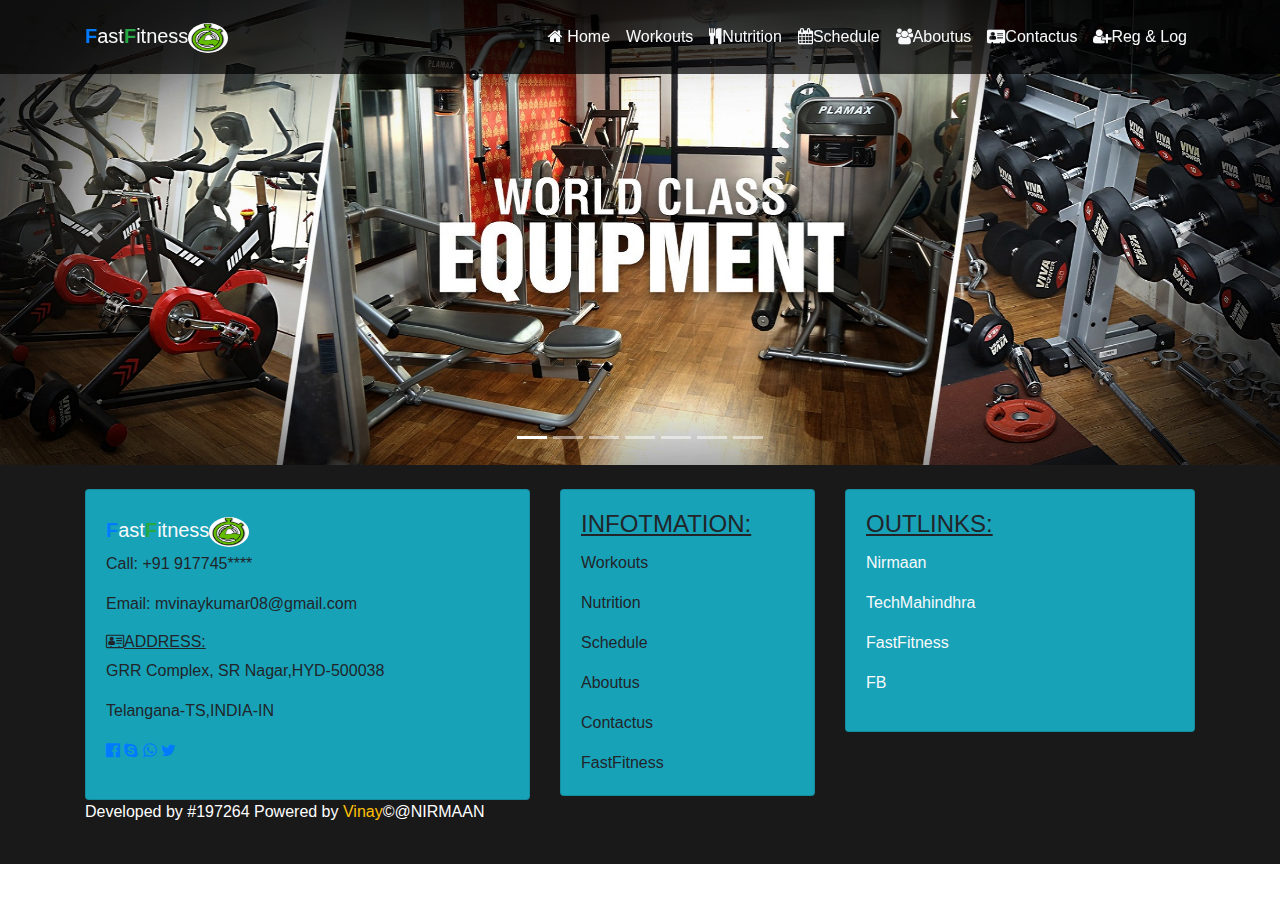
<file: FastFitness project/index.html>
<!DOCTYPE html>
<html>
<head>
  <title>Home</title>
  
<link rel="stylesheet" href="https://maxcdn.bootstrapcdn.com/bootstrap/4.4.1/css/bootstrap.min.css">
 <link rel="stylesheet" href="https://stackpath.bootstrapcdn.com/font-awesome/4.7.0/css/font-awesome.min.css">
    <link rel="stylesheet" href="https://cdnjs.cloudflare.com/ajax/libs/font-awesome/4.7.0/css/font-awesome.min.css">
</head>
<body>
<nav class="navbar navbar-expand-lg navbar-light fixed-top py-3" style=" background: rgba(0,0,0,0.7)">
  <div class="container">
    <a class="navbar-brand text-light" href="index.html" data-aos="fade-right"><span class="text-primary"><b> F</b></span>ast<span class="text-success"><b>F</b></span>itness<img src="images/vv3.jpg" height="30px" width="40px" class="rounded-circle" ></a>
    <button class="navbar-toggler bg-white" type="button" data-toggle="collapse" data-target="#navbarResponsive" aria-controls="navbarResponsive" aria-expanded="false" aria-label="Toggle navigation">
          <span class="navbar-toggler-icon"></span>
        </button>
    <div class="collapse navbar-collapse" id="navbarResponsive">
      <ul class="navbar-nav ml-auto">
        <li class="nav-item active"  data-aos="fade-left" data-aos-delay="100">
          <a class="nav-link text-light" href="index.html"><i class="fa fa-home" aria-hidden="true"></i> Home</a>
        </li>
        <li class="nav-item" data-aos="fade-left" data-aos-delay="200">
          <a class="nav-link text-light" href="Workouts.html"><i class="fas fa-watch-fitness"></i> Workouts</a>

        </li>
        <li class="nav-item" data-aos="fade-left" data-aos-delay="300">
          <a class="nav-link text-light" href="Nutrition.html"><i class="fa fa-cutlery" aria-hidden="true"></i>Nutrition</a>       
        </li>
         <li class="nav-item" data-aos="fade-left" data-aos-delay="400">
                  <a class="nav-link text-light" href="Schedule.html">
                  <i class="fa fa-calendar" aria-hidden="true"></i>Schedule
                  </a>
        </li>
        <li class="nav-item" data-aos="fade-left" data-aos-delay="500">
          <a class="nav-link text-light" href="Aboutus.html"><i class="fa fa-users" aria-hidden="true"></i>Aboutus</a>
        </li>
         <li class="nav-item" data-aos="fade-left" data-aos-delay="600">
          <a class="nav-link text-light" href="Contactus.html"><i class="fa fa-address-card" aria-hidden="true"></i>Contactus</a>
        </li>
        <li class="nav-item" data-aos="fade-left" data-aos-delay="700">
          <a class="nav-link text-light" href="Reg & Log.html"><i class="fa fa-user-plus" aria-hidden="true"></i>Reg & Log</a>
        </li>
      </ul>
    </div>
  </div>
</nav>
<div id="Home.html">

<div id="carouselExampleIndicators" class="carousel slide" data-ride="carousel" data-interval="2000">
  <ol class="carousel-indicators">
    <li data-target="#carouselExampleIndicators" data-slide-to="0" class="active"></li>
    <li data-target="#carouselExampleIndicators" data-slide-to="1"></li>
    <li data-target="#carouselExampleIndicators" data-slide-to="2"></li>
    <li data-target="#carouselExampleIndicators" data-slide-to="3"></li>
    <li data-target="#carouselExampleIndicators" data-slide-to="4"></li>
    <li data-target="#carouselExampleIndicators" data-slide-to="6"></li>
    <li data-target="#carouselExampleIndicators" data-slide-to="7"></li>
  </ol>
  <div class="carousel-inner">
    <div class="carousel-item active">
      <img class="d-block w-100" src="images/10.jpg" alt="First slide">
    </div>
    <div class="carousel-item">
      <img class="d-block w-100" src="images/02.jpg" alt="Second slide">
    </div>
    <div class="carousel-item">
      <img class="d-block w-100" src="images/03.jpg" alt="Third slide">
    </div>
    <div class="carousel-item">
      <img class="d-block w-100" src="images/slider3.jpg" alt="fourth slide">
    </div>
    <div class="carousel-item">
      <img class="d-block w-100" src="images/slider2.jpg" alt="Fifth slide">
    </div>
    <div class="carousel-item">
      <img class="d-block w-100" src="images/slider6.jpg" alt="Sixth slide">
    </div>
    <div class="carousel-item">
      <img class="d-block w-100" src="images/01.jpg" alt="Seventh slide">
    </div>
  </div>
  <a class="carousel-control-prev" href="#carouselExampleIndicators" role="button" data-slide="prev">
    <span class="carousel-control-prev-icon" aria-hidden="true"></span>
    <span class="sr-only">Previous</span>
  </a>
  <a class="carousel-control-next" href="#carouselExampleIndicators" role="button" data-slide="next">
    <span class="carousel-control-next-icon" aria-hidden="true"></span>
    <span class="sr-only">Next</span>
  </a>
</div>
</div>



<!--footer-->

<footer class="footer py-4" style=" background: rgba(0,0,0,0.9)">
  <div class="container">
    <div class="row">
        <div class="col-md-5">
            <div class="card bg-info">
                <div class="card-body">

      <a class="navbar-brand text-light" href="index.html" data-aos="fade-right"><span class="text-primary"><b>F</b></span>ast<span class="text-success"><b>F</b></span>itness<img src="images/vv3.jpg" height="30px" width="40px" class="rounded-circle"></a>
       <p class="card-text">Call: +91 917745****</p>
       <p class="card-text">Email: mvinaykumar08@gmail.com</p>
       <p class="card-text"><h6><i class="fa fa-address-card-o" aria-hidden="true"></i><u>ADDRESS:</u></h6>GRR Complex, SR Nagar,HYD-500038</p>
       <p class="card-text">Telangana-TS,INDIA-IN</p>
       <p>
       <a href=""><i class="fa fa-facebook-official" aria-hidden="true"></i></a>  <a href=""><i class="fa fa-skype" aria-hidden="true"></i></a>
       <a href=""><i class="fa fa-whatsapp" aria-hidden="true"></i></i></a>  <a href=""><i class="fa fa-twitter" aria-hidden="true"></i></a>
       </p></div></div>
</div>
<div class="col-md-3">
    <div class="card bg-info">
  <div class="card-body">
    <h4 class="card-title"><u>INFOTMATION:</u></h4>
    <p class="card-text">Workouts</p>
     <p class="card-text">Nutrition</p>
      <p class="card-text">Schedule</p>
       <p class="card-text">Aboutus</p>
        <p class="card-text">Contactus</p>
         <p class="card-text">FastFitness</p>
  </div>
</div>
</div>
<div class="col-md-4">
    <div class="card bg-info">
  <div class="card-body">
    <h4 class="card-title"><u>OUTLINKS:</u></h4>
       <a href="https://nirmaan.org"  class="text-light">Nirmaan</a></p>
       <p> <a href="https://techmahindrafoundation.org" class="text-light">TechMahindhra</a></p>
        <p><a href="index.html" class="text-light">FastFitness</a></p>
       <p> <a href="https://www.facebook.com/nirmaantmf/"class="text-light">FB</a></p>
  </div>
</div>
</div>
      </div>
    
    <p class="text-white">Developed by #197264 Powered by <span class="text-warning">Vinay</span>&copy;@NIRMAAN</p> 
    </div>
    </footer>  
</body>
  <script src="https://ajax.googleapis.com/ajax/libs/jquery/3.4.1/jquery.min.js"></script>
  <script src="https://cdnjs.cloudflare.com/ajax/libs/popper.js/1.16.0/umd/popper.min.js"></script>
  <script src="https://maxcdn.bootstrapcdn.com/bootstrap/4.4.1/js/bootstrap.min.js"></script>
</html>
</file>
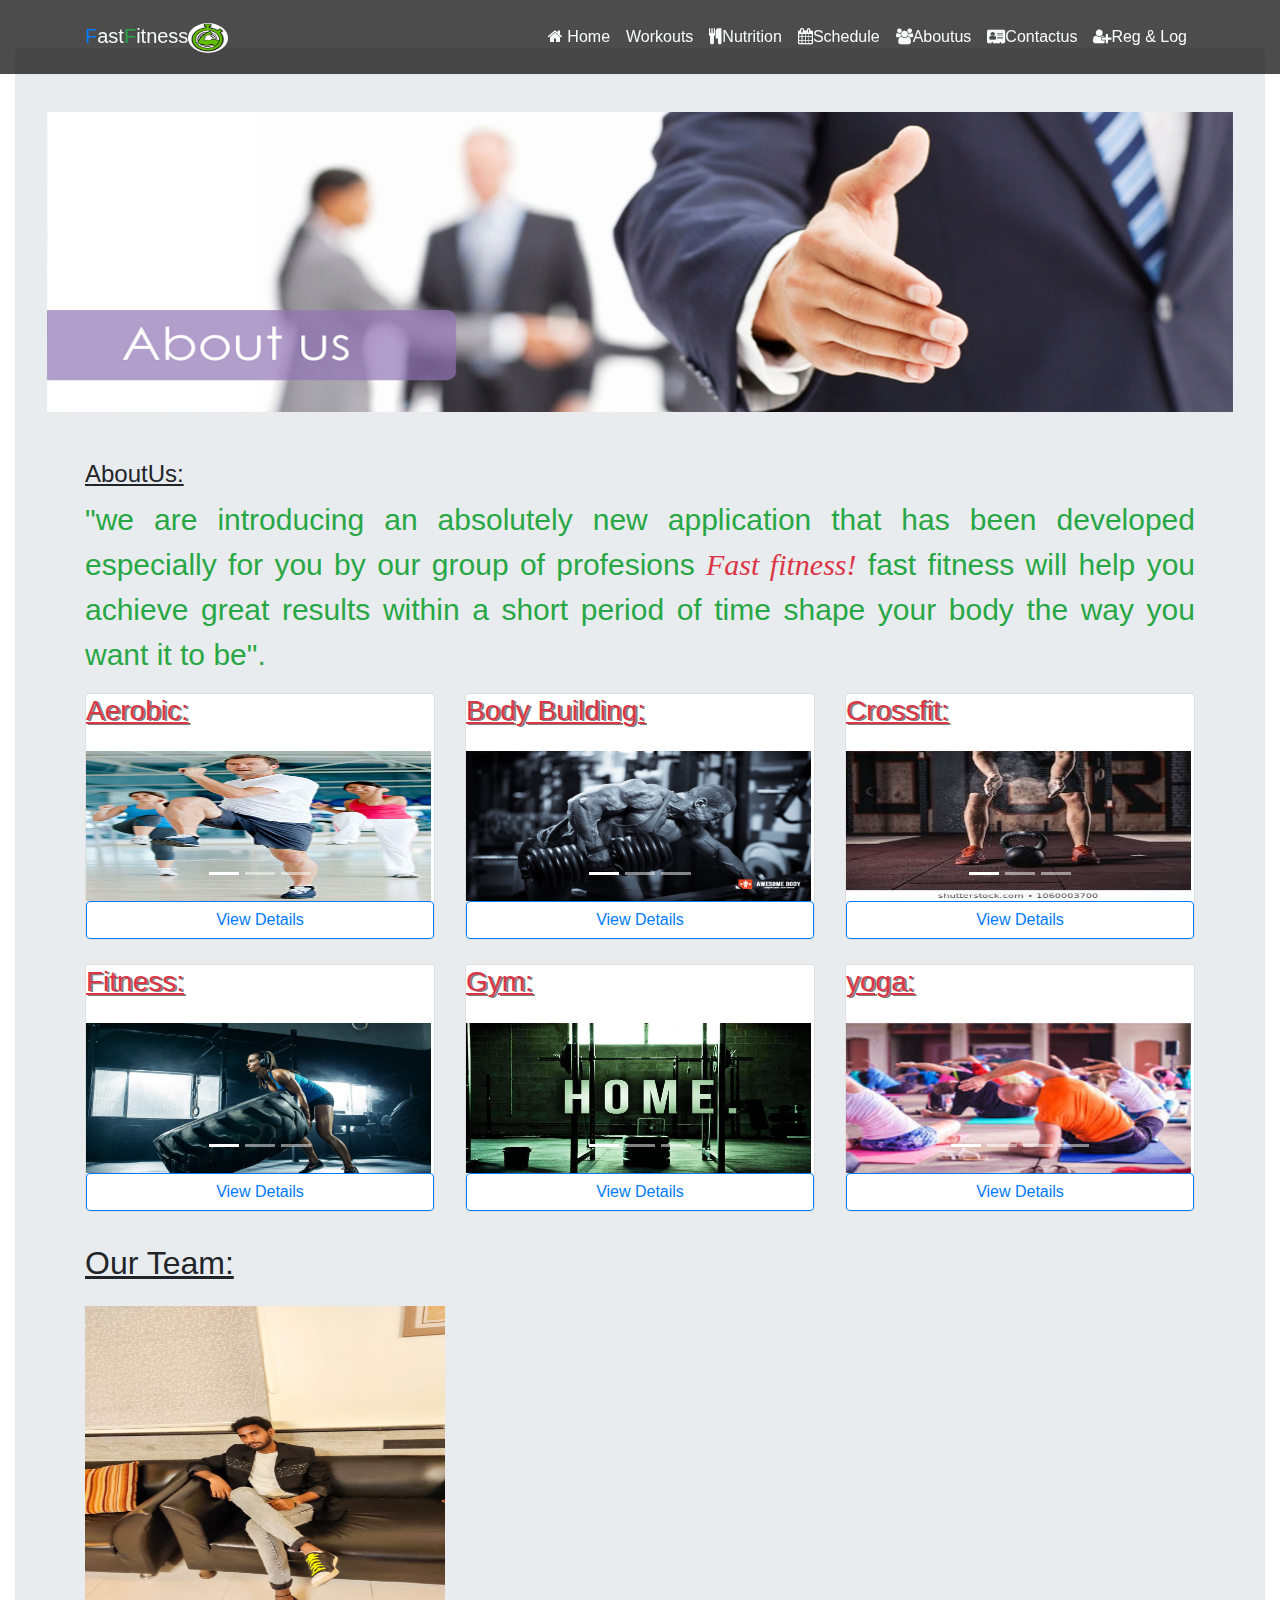
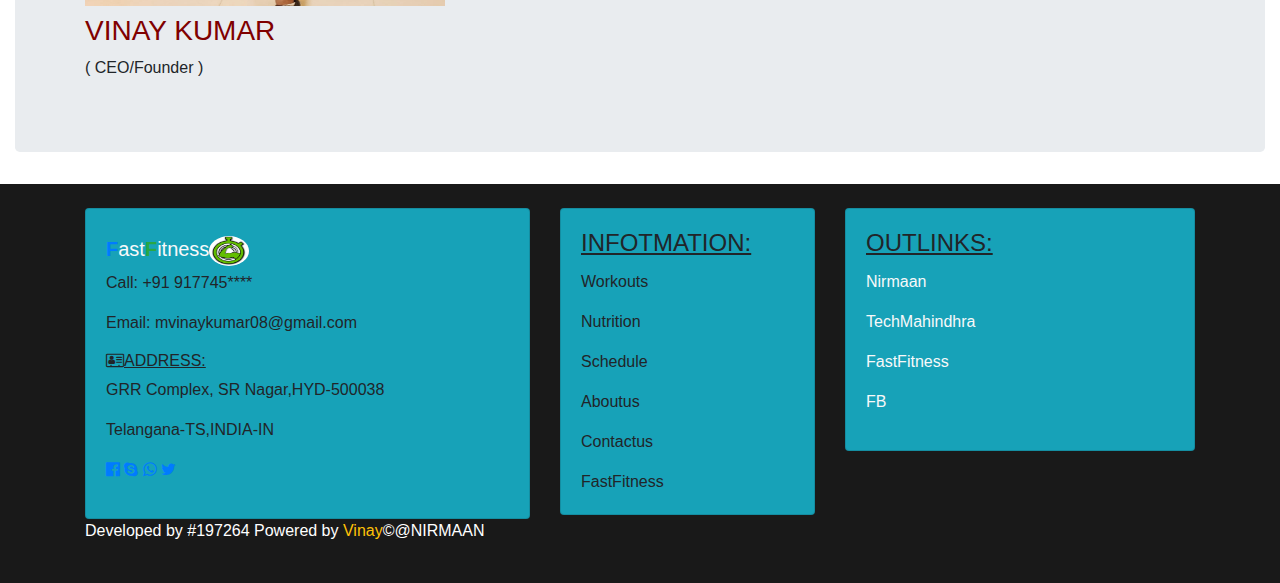
<file: FastFitness project/Aboutus.html>
<!DOCTYPE html>
<html>
<head>
	<title>Aboutus page</title>
	<link rel="stylesheet" href="https://maxcdn.bootstrapcdn.com/bootstrap/4.4.1/css/bootstrap.min.css">
  <link rel="stylesheet" href="https://stackpath.bootstrapcdn.com/font-awesome/4.7.0/css/font-awesome.min.css">
    <link rel="stylesheet" href="https://cdnjs.cloudflare.com/ajax/libs/font-awesome/4.7.0/css/font-awesome.min.css">

<style>

.vinny {
  transition: transform .5s;
  width: 360px;
  height: 300px;
}

.vinny:hover {
  transform: scale(1.1); 
}
</style>

</head>
<body>
	<nav class="navbar navbar-expand-lg navbar-light fixed-top py-3" style=" background: rgba(0,0,0,0.7)">
  <div class="container">
    <a class="navbar-brand text-light" href="index.html" data-aos="fade-right"><span class="text-primary"> F</span>ast<span class="text-success">F</span>itness<img src="images/vv3.jpg" height="30px" width="40px" class="rounded-circle"></a>
    <button class="navbar-toggler bg-white" type="button" data-toggle="collapse" data-target="#navbarResponsive" aria-controls="navbarResponsive" aria-expanded="false" aria-label="Toggle navigation">
          <span class="navbar-toggler-icon"></span>
        </button>
    <div class="collapse navbar-collapse" id="navbarResponsive">
      <ul class="navbar-nav ml-auto">
        <li class="nav-item active"  data-aos="fade-left" data-aos-delay="100">
          <a class="nav-link text-light" href="index.html"><i class="fa fa-home" aria-hidden="true"></i> Home</a>
        </li>
        <li class="nav-item" data-aos="fade-left" data-aos-delay="200">
          <a class="nav-link text-light" href="Workouts.html"><i class="fas fa-watch-fitness"></i> Workouts</a>

        </li>
        <li class="nav-item" data-aos="fade-left" data-aos-delay="300">
          <a class="nav-link text-light" href="Nutrition.html"><i class="fa fa-cutlery" aria-hidden="true"></i>Nutrition</a>       
        </li>
         <li class="nav-item" data-aos="fade-left" data-aos-delay="400">
                  <a class="nav-link text-light" href="Schedule.html">
                  <i class="fa fa-calendar" aria-hidden="true"></i>Schedule
                  </a>
        </li>
         <li class="nav-item" data-aos="fade-left" data-aos-delay="500">
          <a class="nav-link text-light" href="Aboutus.html"><i class="fa fa-users" aria-hidden="true"></i>Aboutus</a>
        </li>
         <li class="nav-item" data-aos="fade-left" data-aos-delay="600">
          <a class="nav-link text-light" href="Contactus.html"><i class="fa fa-address-card" aria-hidden="true"></i>Contactus</a>
        </li>
        <li class="nav-item" data-aos="fade-left" data-aos-delay="700">
          <a class="nav-link text-light" href="Reg & Log.html"><i class="fa fa-user-plus" aria-hidden="true"></i>Reg & Log</a>
        </li>
       
      </ul>
    </div>
  </div>
</nav>
<div class="Aboutus.html">
<div class="container-fluid mt-5">

<div class="jumbotron mt-5">
  <img src="images/abt.jpg" width="100%" height="300px">
    <div class="container mt-5">
  <div class="row">
    <div class="col-md-12">
      <h4><u>AboutUs:</u></h4>
      <p class="text-justify text-success" style="font-size:30px;">
        "we are introducing an absolutely new application that has been developed especially for you by our group 
    of profesions <em class="text-danger" style="font-family:cursive;">Fast fitness!</em> fast fitness will help you achieve great results within a short period of time shape your body the way you want it to be".</i>
      </p>
    </div>



        <div class="col-md-4">
          <div class="card card-hover">
          <div id="carouselExampleIndicators" class="carousel slide" data-ride="carousel"  data-interval="1500">
            <ol class="carousel-indicators">
              <li data-target="#carouselExampleIndicators" data-slide-to="0" class="active"></li>
              <li data-target="#carouselExampleIndicators" data-slide-to="1"></li>
              <li data-target="#carouselExampleIndicators" data-slide-to="2"></li>
            </ol>
          <h5 class="h3 headng text-danger mb-4 " style="text-shadow:2px 1px grey"><u>Aerobic:</u></h5>
          <div class="carousel-inner">
              <div class="carousel-item active">
              <img src="images/ae0.jpg" width="345px" height="150px" data-aos="flip-down">
              </div>
             <div class="carousel-item">
               <img src="images/ae1.jpg" width="345px" height="150px" data-aos="flip-down">
             </div>
             <div class="carousel-item">
               <img src="images/ae2.jpg" width="345px" height="150px" data-aos="flip-down">
             </div>
       </div>
     </div>
     <button type="button" class="btn btn-outline-primary" data-toggle="collapse" data-target="#demo1">View Details</button>
  <div id="demo1" class="collapse">
          <p class="card-text h5 text-justify"> Aerobic exercise is any type of cardiovascuconditioning. It can include activities like brisk walking, swimming, running, orcycling. You probably know it as “cardio". By definition, aerobic exercise means “with oxygen.” Your breathing and heart rate will increase during aerobic activities. Aerobic exercise helps keep your heart, lungs, and circulatory system healthy.</p>
        </div>
        </div></div>


        <div class="col-md-4 mb-4">
          <div class="card">
          <div id="carouselExampleIndicators" class="carousel slide" data-ride="carousel"  data-interval="1500">
            <ol class="carousel-indicators">
              <li data-target="#carouselExampleIndicators" data-slide-to="0" class="active"></li>
              <li data-target="#carouselExampleIndicators" data-slide-to="1"></li>
              <li data-target="#carouselExampleIndicators" data-slide-to="2"></li>
            </ol>
          <h5 class="h3 headng text-danger mb-4 " style="text-shadow:2px 1px grey"><u>Body Building:</u></h5>
          <div class="carousel-inner">
              <div class="carousel-item active">
              <img src="images/bb0.jpg" width="345px" height="150px" data-aos="flip-down">
              </div>
             <div class="carousel-item">
               <img src="images/bb1.jpg" width="345px" height="150px" data-aos="flip-down">
             </div>
             <div class="carousel-item">
               <img src="images/bb2.jpg" width="345px" height="150px" data-aos="flip-down">
             </div>
       </div>
     </div>
     <button type="button" class="btn btn-outline-primary" data-toggle="collapse" data-target="#demo2">View Details</button>
  <div id="demo2" class="collapse">
          <p class="card-text h5 text-justify"> Bodybuilding is the use of progressive resistance exercise to control and develop one's musculature for aesthetic purposes.An individual who engages in this activity is referred to as a bodybuilder. In competitive bodybuilding, bodybuilders appear in lineups and perform specifiedfor a panel of judges who rank the competitors based on criteria such as symmetry, muscularity.</p></div>
        </div></div>



        <div class="col-md-4 mb-4">
          <div class="card">
          <div id="carouselExampleIndicators" class="carousel slide" data-ride="carousel"  data-interval="1500">
            <ol class="carousel-indicators">
              <li data-target="#carouselExampleIndicators" data-slide-to="0" class="active"></li>
              <li data-target="#carouselExampleIndicators" data-slide-to="1"></li>
              <li data-target="#carouselExampleIndicators" data-slide-to="2"></li>
            </ol>
          <h5 class="h3 headng text-danger mb-4 " style="text-shadow:2px 1px grey"><u>Crossfit:</u></h5>
          <div class="carousel-inner">
              <div class="carousel-item active">
              <img src="images/crs.jpg" width="345px" height="150px" data-aos="flip-down">
              </div>
             <div class="carousel-item">
               <img src="images/crs1.jpg" width="345px" height="150px" data-aos="flip-down">
             </div>
             <div class="carousel-item">
               <img src="images/crs2.jpg" width="345px" height="150px" data-aos="flip-down">
             </div>
       </div>
     </div>
     <button type="button" class="btn btn-outline-primary" data-toggle="collapse" data-target="#demo3">View Details</button>
  <div id="demo3" class="collapse">
          <p class="card-text h5 text-justify">In certain bodybuilding circles, there are some words you simply don't use.Actually, a large and growing number of bodybuilders are more exhausted with beefing with CrossFit than they are with CrossFit itself. And honestly, it's very hard not to respect what athletes like Mat Fraser and Tia-Clair Toomey, the newly crowned winners of the 2018 CrossFit Games, are capable of. </p>
        </div></div>
      </div></div>




      
     <div class="row">
        <div class="col-md-4">
          <div class="card">
          <div id="carouselExampleIndicators" class="carousel slide" data-ride="carousel"  data-interval="1500">
            <ol class="carousel-indicators">
              <li data-target="#carouselExampleIndicators" data-slide-to="0" class="active"></li>
              <li data-target="#carouselExampleIndicators" data-slide-to="1"></li>
              <li data-target="#carouselExampleIndicators" data-slide-to="2"></li>
            </ol>
          <h5 class="h3 headng text-danger mb-4 " style="text-shadow:2px 1px grey"><u>Fitness:</u></h5>
          <div class="carousel-inner">
              <div class="carousel-item active">
              <img src="images/fn1.jpg" width="345px" height="150px" data-aos="flip-down">
              </div>
             <div class="carousel-item">
               <img src="images/17.jpg" width="345px" height="150px" data-aos="flip-down">
             </div>
             <div class="carousel-item">
               <img src="images/fn2.jpg" width="345px" height="150px" data-aos="flip-down">
             </div>
       </div>
     </div>
     <button type="button" class="btn btn-outline-primary" data-toggle="collapse" data-target="#demo4">View Details</button>
  <div id="demo4" class="collapse">
          <p class="card-text h5 text-justify">Physical fitness is a state of health and well-being and, more specifically, the ability to perform aspects of sports, occupations and daily activities. Physical fitness is generally achieved through proper nutrition,[1] moderate-vigorous physical exercise,[2] and sufficient rest.[3]Before the industrial revolution, fitness was defined as the capacity to carry out the day’s activities without undue fatigue.</p>
        </div></div></div>

        <div class="col-md-4 mb-4">
          <div class="card">
           <div id="carouselExampleIndicators" class="carousel slide" data-ride="carousel"  data-interval="1500">
            <ol class="carousel-indicators">
              <li data-target="#carouselExampleIndicators" data-slide-to="0" class="active"></li>
              <li data-target="#carouselExampleIndicators" data-slide-to="1"></li>
              <li data-target="#carouselExampleIndicators" data-slide-to="2"></li>
            </ol>
          <h5 class="h3 headng text-danger mb-4 " style="text-shadow:2px 1px grey"><u>Gym:</u></h5>
          <div class="carousel-inner">
              <div class="carousel-item active">
              <img src="images/gym.jpg" width="345px" height="150px" data-aos="flip-down">
              </div>
             <div class="carousel-item">
               <img src="images/gym1.jpg" width="345px" height="150px" data-aos="flip-down">
             </div>
             <div class="carousel-item">
               <img src="images/gym2.jpg" width="345px" height="150px" data-aos="flip-down">
             </div>
       </div>
     </div>
     <button type="button" class="btn btn-outline-primary" data-toggle="collapse" data-target="#demo5">View Details</button>
  <div id="demo5" class="collapse">
          <p class="card-text h5 text-justify"> Gymnasia apparatus such as barbells, parallel bars, jumping board, running path, tennis-balls, cricket field, and fencing area are used as exercises. In safe weather, outdoor locations are the most conducive to health.[2] Gyms were popular in ancient Greece. Their curricula included Gymnastica militaria or self-defense, gymnastica medica, or physical therapy to help the sick and injured activities without undue.</p>
        </div></div></div>

        <div class="col-md-4 mb-4">
          <div class="card">
           <div id="carouselExampleIndicators" class="carousel slide" data-ride="carousel"  data-interval="1500">
            <ol class="carousel-indicators">
              <li data-target="#carouselExampleIndicators" data-slide-to="0" class="active"></li>
              <li data-target="#carouselExampleIndicators" data-slide-to="1"></li>
              <li data-target="#carouselExampleIndicators" data-slide-to="2"></li>
              <li data-target="#carouselExampleIndicators" data-slide-to="3"></li>
            </ol>
          <h5 class="h3 headng text-danger mb-4 " style="text-shadow:2px 1px grey"><u>yoga:</u></h5>
          <div class="carousel-inner">
              <div class="carousel-item active">
              <img src="images/yoga.jpg" width="345px" height="150px" data-aos="flip-down">
              </div>
             <div class="carousel-item">
               <img src="images/yoga1.jpg" width="345px" height="150px" data-aos="flip-down">
             </div>
             <div class="carousel-item">
               <img src="images/yoga2.jpg" width="345px" height="150px" data-aos="flip-down">
             </div>
             <div class="carousel-item">
               <img src="images/yoga3.jpg" width="300px" height="150px" data-aos="flip-down">
             </div>
       </div>
     </div>
     <button type="button" class="btn btn-outline-primary" data-toggle="collapse" data-target="#demo6">View Details</button>
  <div id="demo6" class="collapse">
          <p class="card-text h5 text-justify">Yoga (/ˈjoʊɡə/;[1] Sanskrit: योग; About this soundpronunciation) is a group of physical, mental, and spiritual practices or disciplines which originated in ancient India. Yoga is one of the six orthodox schools of Hindu philosophical traditions.[2] There is a broad variety of yoga schools, practices, and goals[3] in Hinduism, Buddhism, and Jainism.[4][5][6] The term "yoga" in the Western world often denotes.</p>
        </div></div>
      </div>
    </div></div>
    

    <div class="container py-2">
    <h2 class="headng"><u> Our Team:</u> </h2>
    <div class="row mt-4">
      <div class="col-md-3 col-sm-6">
        <div>
          <img src="images/vinay.jpg" class="vinny">
        </div>
        <div>
          <h3 class="pt-2" style="color: #800000">VINAY KUMAR</h3>
          <span class="h6">( CEO/Founder )</span>
        </div>
      </div>
      </div>
    </div>
    </div>
</div></div>

<!--footer-->

<footer class="footer py-4" style=" background: rgba(0,0,0,0.9)">
  <div class="container">
    <div class="row">
        <div class="col-md-5">
            <div class="card bg-info">
                <div class="card-body">

      <a class="navbar-brand text-light" href="index.html" data-aos="fade-right"><span class="text-primary"><b>F</b></span>ast<span class="text-success"><b>F</b></span>itness<img src="images/vv3.jpg" height="30px" width="40px" class="rounded-circle"></a>
       <p class="card-text">Call: +91 917745****</p>
       <p class="card-text">Email: mvinaykumar08@gmail.com</p>
       <p class="card-text"><h6><i class="fa fa-address-card-o" aria-hidden="true"></i><u>ADDRESS:</u></h6>GRR Complex, SR Nagar,HYD-500038</p>
       <p class="card-text">Telangana-TS,INDIA-IN</p>
       <p>
       <a href=""><i class="fa fa-facebook-official" aria-hidden="true"></i></a>  <a href=""><i class="fa fa-skype" aria-hidden="true"></i></a>
       <a href=""><i class="fa fa-whatsapp" aria-hidden="true"></i></i></a>  <a href=""><i class="fa fa-twitter" aria-hidden="true"></i></a>
       </p></div></div>
</div>
<div class="col-md-3">
    <div class="card bg-info">
  <div class="card-body">
    <h4 class="card-title"><u>INFOTMATION:</u></h4>
    <p class="card-text">Workouts</p>
     <p class="card-text">Nutrition</p>
      <p class="card-text">Schedule</p>
       <p class="card-text">Aboutus</p>
        <p class="card-text">Contactus</p>
         <p class="card-text">FastFitness</p>
  </div>
</div>
</div>
<div class="col-md-4">
    <div class="card bg-info">
  <div class="card-body">
    <h4 class="card-title"><u>OUTLINKS:</u></h4>
       <a href="https://nirmaan.org"  class="text-light">Nirmaan</a></p>
       <p> <a href="https://techmahindrafoundation.org" class="text-light">TechMahindhra</a></p>
        <p><a href="index.html" class="text-light">FastFitness</a></p>
       <p> <a href="https://www.facebook.com/nirmaantmf/"class="text-light">FB</a></p>
  </div>
</div>
</div>
      </div>
    
    <p class="text-white">Developed by #197264 Powered by <span class="text-warning">Vinay</span>&copy;@NIRMAAN</p>   
</div>
</div>
</footer>
</section>
</body>
 <script src="https://ajax.googleapis.com/ajax/libs/jquery/3.4.1/jquery.min.js"></script>
  <script src="https://cdnjs.cloudflare.com/ajax/libs/popper.js/1.16.0/umd/popper.min.js"></script>
  <script src="https://maxcdn.bootstrapcdn.com/bootstrap/4.4.1/js/bootstrap.min.js"></script>
</html>
</file>
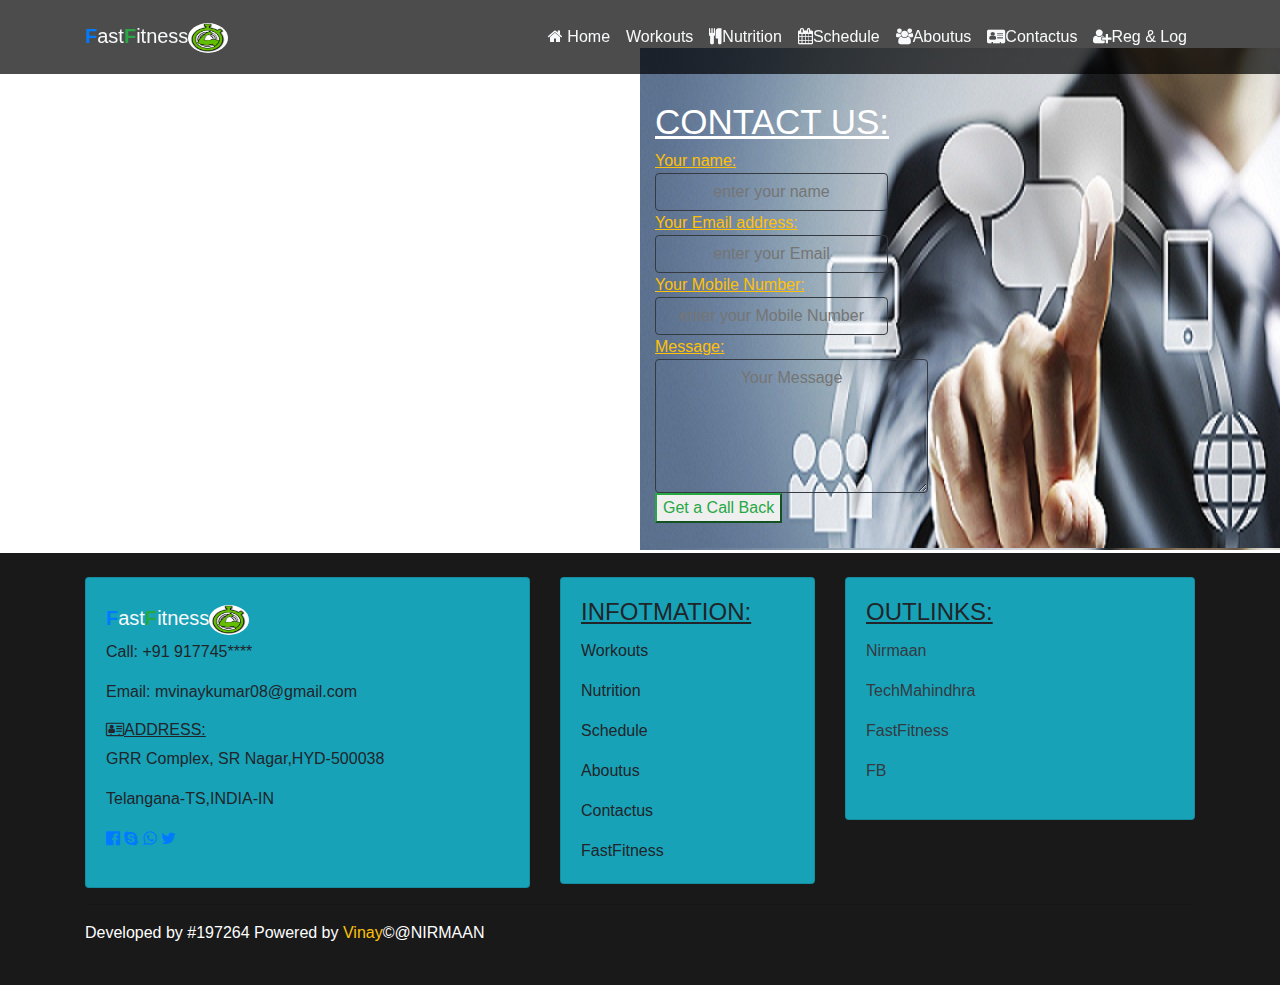
<file: FastFitness project/Contactus.html>
<!DOCTYPE html>
<html>
<head>
	<title>Contactus page</title>
	<link rel="stylesheet" href="https://maxcdn.bootstrapcdn.com/bootstrap/4.4.1/css/bootstrap.min.css">
  <link rel="stylesheet" href="https://stackpath.bootstrapcdn.com/font-awesome/4.7.0/css/font-awesome.min.css">
    <link rel="stylesheet" href="https://cdnjs.cloudflare.com/ajax/libs/font-awesome/4.7.0/css/font-awesome.min.css">
</head>
<body>
	<nav class="navbar navbar-expand-lg navbar-light fixed-top py-3" style=" background: rgba(0,0,0,0.7)">
  <div class="container">
    <a class="navbar-brand text-light" href="index.html" data-aos="fade-right"><span class="text-primary"><b> F</b></span>ast<span class="text-success"><b>F</b></span>itness<img src="images/vv3.jpg" height="30px" width="40px" class="rounded-circle"></a>
    <button class="navbar-toggler bg-white" type="button" data-toggle="collapse" data-target="#navbarResponsive" aria-controls="navbarResponsive" aria-expanded="false" aria-label="Toggle navigation">
          <span class="navbar-toggler-icon"></span>
        </button>
    <div class="collapse navbar-collapse" id="navbarResponsive">
      <ul class="navbar-nav ml-auto">
        <li class="nav-item active"  data-aos="fade-left" data-aos-delay="100">
          <a class="nav-link text-light" href="index.html"><i class="fa fa-home" aria-hidden="true"></i> Home</a>
        </li>
        <li class="nav-item" data-aos="fade-left" data-aos-delay="200">
          <a class="nav-link text-light" href="Workouts.html"><i class="fas fa-watch-fitness"></i> Workouts</a>

        </li>
        <li class="nav-item" data-aos="fade-left" data-aos-delay="300">
          <a class="nav-link text-light" href="Nutrition.html"><i class="fa fa-cutlery" aria-hidden="true"></i>Nutrition</a>       
        </li>
         <li class="nav-item" data-aos="fade-left" data-aos-delay="400">
                  <a class="nav-link text-light" href="Schedule.html">
                  <i class="fa fa-calendar" aria-hidden="true"></i>Schedule
                  </a>
        </li>
        <li class="nav-item" data-aos="fade-left" data-aos-delay="500">
          <a class="nav-link text-light" href="Aboutus.html"><i class="fa fa-users" aria-hidden="true"></i>Aboutus</a>
        </li>
        <li class="nav-item" data-aos="fade-left" data-aos-delay="600">
          <a class="nav-link text-light" href="Contactus.html"><i class="fa fa-address-card" aria-hidden="true"></i>Contactus</a>
        </li>
        <li class="nav-item" data-aos="fade-left" data-aos-delay="700">
          <a class="nav-link text-light" href="Reg & Log.html"><i class="fa fa-user-plus" aria-hidden="true"></i>Reg & Log</a>
        </li>
      </ul>
    </div>
  </div>
</nav>
   <div id="Contactus.html">
    <div class="container-fluid">
      <div class="row">
        <div class="col-md-6 mt-5">
  <div class="map mt-5">
<iframe src="https://www.google.com/maps/embed?pb=!1m18!1m12!1m3!1d15225.139515895024!2d78.43522472868943!3d17.44607385869407!2m3!1f0!2f0!3f0!3m2!1i1024!2i768!4f13.1!3m3!1m2!1s0x3bcb90e76b6662c5%3A0x9ad96c95b077cb8e!2sSanjeeva%20Reddy%20Nagar%2C%20Hyderabad%2C%20Telangana%20500038!5e0!3m2!1sen!2sin!4v1572519016593!5m2!1sen!2sin" width="600" height="450" frameborder="0" style="border:0;" allowfullscreen="" class="ml-5"></iframe>
  </div>
</div>
<div class="col-md-6 mt-5" style="background-image:url(images/cnt1.jpg); height:502px;" >
 <form class="mt-5">
      <u class="text-white mt-5" style="font-size:35px;font-style:bold">CONTACT US:</u>
      
        <div>
        <lable class="text-warning"><u>Your name:</u></lable></div>
        <div>
         <input type="text" name="name" placeholder="enter your name" class=" btn btn-outline-dark text-white"></div>
  
    
      <div><lable class="text-warning"> <u> Your Email address:</u></lable></div>
       <div><input type="text" name="name" placeholder="enter your Email" class=" btn btn-outline-dark text-white"></div>
      
      
      <div><lable class="text-warning">  <u>Your Mobile Number:</u></lable></div>
      <div><input type="text" name="name" placeholder="enter your Mobile Number" class=" btn btn-outline-dark text-white"></div>
      
     <div> <lable class="text-warning"><u>Message:</u></lable> </div> 
      <div><textarea name="text" rows="5" cols="25" placeholder="Your Message" class=" btn btn-outline-dark text-white"></textarea></div>
    <div>
      <button class="btn-send btn-outline-success">Get a Call Back</button>
    </div>
    </form>
  </div>
</div>
</div>
</div>
</div>
	</div>

    <!--footer-->

<footer class="footer py-4" style=" background: rgba(0,0,0,0.9)">
  <div class="container">
    <div class="row">
        <div class="col-md-5">
            <div class="card bg-info">
                <div class="card-body">

      <a class="navbar-brand text-light" href="index.html" data-aos="fade-right"><span class="text-primary"><b>F</b></span>ast<span class="text-success"><b>F</b></span>itness<img src="images/vv3.jpg" height="30px" width="40px" class="rounded-circle"></a>
       <p class="card-text">Call: +91 917745****</p>
       <p class="card-text">Email: mvinaykumar08@gmail.com</p>
       <p class="card-text"><h6><i class="fa fa-address-card-o" aria-hidden="true"></i><u>ADDRESS:</u></h6>GRR Complex, SR Nagar,HYD-500038</p>
       <p class="card-text">Telangana-TS,INDIA-IN</p>
       <p>
       <a href=""><i class="fa fa-facebook-official" aria-hidden="true"></i></a>  <a href=""><i class="fa fa-skype" aria-hidden="true"></i></a>
       <a href=""><i class="fa fa-whatsapp" aria-hidden="true"></i></i></a>  <a href=""><i class="fa fa-twitter" aria-hidden="true"></i></a>
       </p></div></div>
</div>
<div class="col-md-3">
    <div class="card bg-info">
  <div class="card-body">
    <h4 class="card-title"><u>INFOTMATION:</u></h4>
    <p class="card-text">Workouts</p>
     <p class="card-text">Nutrition</p>
      <p class="card-text">Schedule</p>
       <p class="card-text">Aboutus</p>
        <p class="card-text">Contactus</p>
         <p class="card-text">FastFitness</p>
  </div>
</div>
</div>
<div class="col-md-4">
    <div class="card bg-info">
  <div class="card-body">
    <h4 class="card-title"><u>OUTLINKS:</u></h4>
       <a href="https://nirmaan.org"  class="text-dark">Nirmaan</a></p>
       <p> <a href="https://techmahindrafoundation.org" class="text-dark">TechMahindhra</a></p>
        <p><a href="index.html" class="text-dark">FastFitness</a></p>
       <p> <a href="https://www.facebook.com/nirmaantmf/"class="text-dark">FB</a></p>
  </div>
</div>
</div>
      </div>
    <hr>
    <p class="text-white">Developed by #197264 Powered by <span class="text-warning">Vinay</span>&copy;@NIRMAAN</p>   
</div>
</div>
</body>
 <script src="https://ajax.googleapis.com/ajax/libs/jquery/3.4.1/jquery.min.js"></script>
  <script src="https://cdnjs.cloudflare.com/ajax/libs/popper.js/1.16.0/umd/popper.min.js"></script>
  <script src="https://maxcdn.bootstrapcdn.com/bootstrap/4.4.1/js/bootstrap.min.js"></script>
</html>
</file>
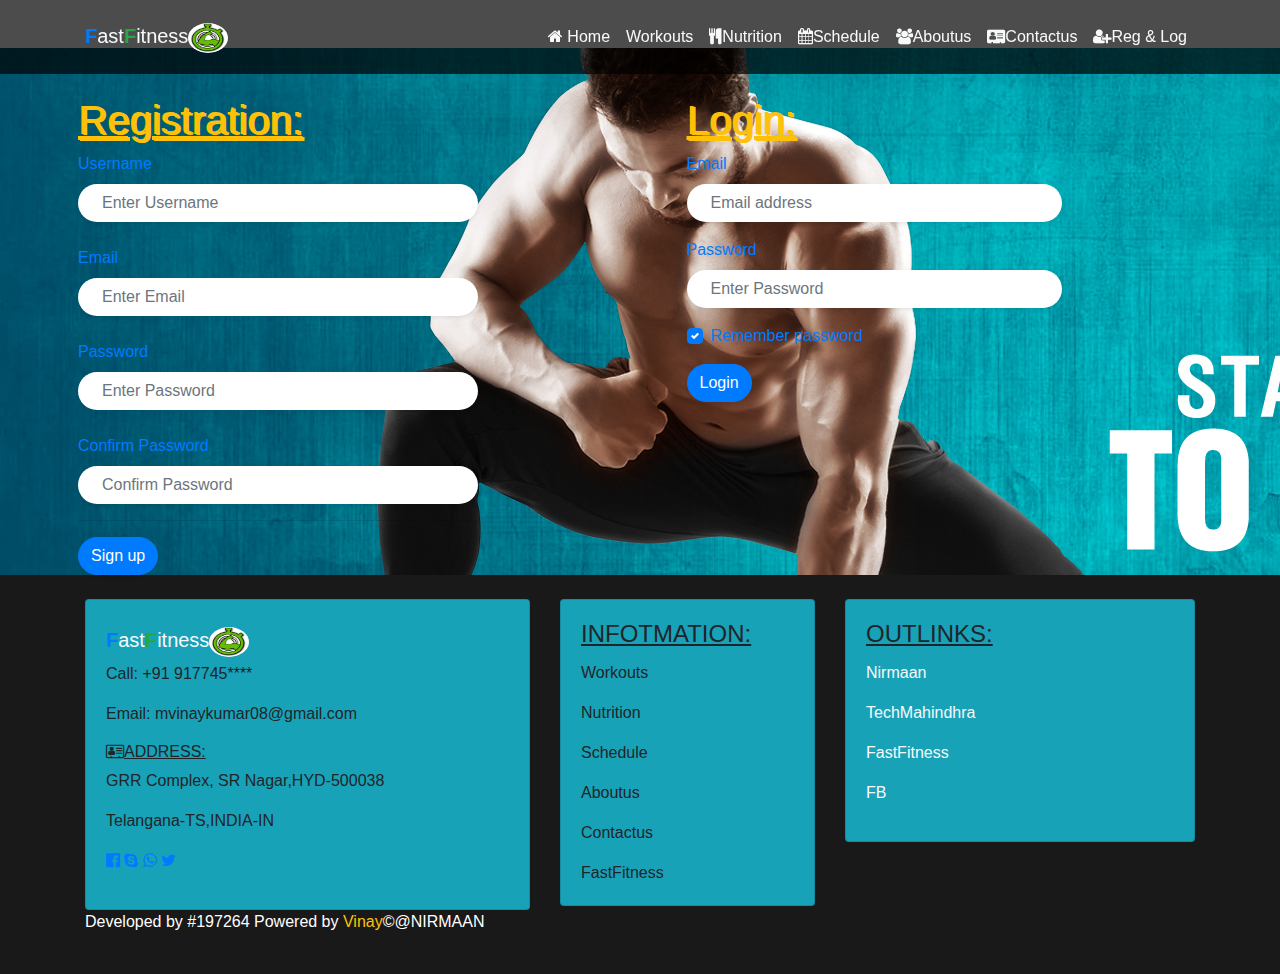
<file: FastFitness project/Reg _ Log.html>
<!DOCTYPE html>
<html>
<head>
	<title>Login & Signup pages</title>
	<link rel="stylesheet" href="https://maxcdn.bootstrapcdn.com/bootstrap/4.4.1/css/bootstrap.min.css">
 <link rel="stylesheet" href="https://stackpath.bootstrapcdn.com/font-awesome/4.7.0/css/font-awesome.min.css">
    <link rel="stylesheet" href="https://cdnjs.cloudflare.com/ajax/libs/font-awesome/4.7.0/css/font-awesome.min.css">
    
</head>
<nav class="navbar navbar-expand-lg navbar-light fixed-top py-3" style=" background: rgba(0,0,0,0.7)">
  <div class="container">
    <a class="navbar-brand text-light" href="index.html" data-aos="fade-right"><span class="text-primary"><b> F</b></span>ast<span class="text-success"><b>F</b></span>itness<img src="images/vv3.jpg" height="30px" width="40px" class="rounded-circle"></a>
    <button class="navbar-toggler bg-white" type="button" data-toggle="collapse" data-target="#navbarResponsive" aria-controls="navbarResponsive" aria-expanded="false" aria-label="Toggle navigation">
          <span class="navbar-toggler-icon"></span>
        </button>
    <div class="collapse navbar-collapse" id="navbarResponsive">
      <ul class="navbar-nav ml-auto">
        <li class="nav-item active"  data-aos="fade-left" data-aos-delay="100">
          <a class="nav-link text-light" href="index.html"><i class="fa fa-home" aria-hidden="true"></i> Home</a>
        </li>
        <li class="nav-item" data-aos="fade-left" data-aos-delay="200">
          <a class="nav-link text-light" href="Workouts.html"><i class="fas fa-watch-fitness"></i> Workouts</a>

        </li>
        <li class="nav-item" data-aos="fade-left" data-aos-delay="300">
          <a class="nav-link text-light" href="Nutrition.html"><i class="fa fa-cutlery" aria-hidden="true"></i>Nutrition</a>       
        </li>
         <li class="nav-item" data-aos="fade-left" data-aos-delay="400">
                  <a class="nav-link text-light" href="Schedule.html">
                  <i class="fa fa-calendar" aria-hidden="true"></i>Schedule
                  </a>
        </li>
        <li class="nav-item" data-aos="fade-left" data-aos-delay="500">
          <a class="nav-link text-light" href="Aboutus.html"><i class="fa fa-users" aria-hidden="true"></i>Aboutus</a>
        </li>
         <li class="nav-item" data-aos="fade-left" data-aos-delay="600">
          <a class="nav-link text-light" href="Contactus.html"><i class="fa fa-address-card" aria-hidden="true"></i>Contactus</a>
        </li>
          <li class="nav-item" data-aos="fade-left" data-aos-delay="700">
          <a class="nav-link text-light" href="Reg & Log.html"><i class="fa fa-user-plus" aria-hidden="true"></i>Reg & Log</a>
        </li>
      </ul>
    </div>
  </div>
</nav>

<!--Registration page-->
<div id="Reg.html">
 <div class="container-fluid mt-5" style="background-image:url(images/03.jpg);">
  <div class="row mt-5 ml-5">
    <div class="col-md-6">
<form method="post" action="Default.aspx" id="form1" class="mt-5">
            <div style="max-width: 400px;">
                <h2 class="form-signin-heading text-warning" style="font-size:40px;text-shadow: 2px 1px;"><u>Registration:</u></h2>
                <label for="txtUsername" class="text-primary">Username</label>
                <input name="txtUsername" type="text" id="txtUsername" class="form-control rounded-pill border-0 shadow-sm px-4" placeholder="Enter Username" required>
                <br>
                <label for="txtEmail" class="text-primary">Email</label>
                <input name="txtEmail" id="txtEmail" class="form-control rounded-pill border-0 shadow-sm px-4" placeholder="Enter Email"required type="email">
                <br>
                <label for="txtPassword"  class="text-primary">Password</label>
                <input name="txtPassword" type="password" id="txtPassword" title="Password must contain: Minimum 8 characters atleast 1 Alphabet and 1 Number"
                    class="form-control rounded-pill border-0 shadow-sm px-4" placeholder="Enter Password" required pattern="^(?=.*[A-Za-z])(?=.*\d)[A-Za-z\d]{8,}$">
                <br>
                <label for="txtConfirmPassword" class="text-primary">Confirm Password</label>
                <input name="txtConfirmPassword" type="password" id="txtConfirmPassword" class="form-control rounded-pill border-0 shadow-sm px-4" placeholder="Confirm Password">
                <hr>
                <input type="submit" name="btnSignup" value="Sign up" id="btnSignup" class="btn btn-primary rounded-pill shadow-sm">
            </div>
</form>
</div>

<!--login-->

        <div class="col-md-4 mt-5">
          <form>
              <h2 class="form-signin-heading text-warning" style="font-size:40px;text-shadow: 2px 1px;"><u>Login:</u></h2>
                <div class="form-group mb-3">
                  <label for="txtEmail" class="text-primary">Email</label>
                  <input id="inputEmail" type="email" placeholder="Email address" required="" autofocus="" class="form-control rounded-pill border-0 shadow-sm px-4">
                </div>
                <div class="form-group mb-3">
                  <label for="txtPassword"class="text-primary">Password</label>
                  <input id="inputPassword" type="password" title="Password must contain: Minimum 8 characters atleast 1 Alphabet and 1 Number"class="form-control rounded-pill border-0 shadow-sm px-4" placeholder="Enter Password" required pattern="^(?=.*[A-Za-z])(?=.*\d)[A-Za-z\d]{8,}$">
                </div>
                <div class="custom-control custom-checkbox mb-3">
                  <input id="customCheck1" type="checkbox" checked class="custom-control-input">
                  <label for="customCheck1" class="custom-control-label text-primary">Remember password</label>
                </div>
                  <button type="submit" class="btn btn-primary rounded-pill shadow-sm">Login</button>
          </form>   
        </div> 
                  
   </div> 
</div>


<!--footer-->

<footer class="footer py-4" style=" background: rgba(0,0,0,0.9)">
  <div class="container">
    <div class="row">
        <div class="col-md-5">
            <div class="card bg-info">
                <div class="card-body">

      <a class="navbar-brand text-light" href="index.html" data-aos="fade-right"><span class="text-primary"><b>F</b></span>ast<span class="text-success"><b>F</b></span>itness<img src="images/vv3.jpg" height="30px" width="40px" class="rounded-circle"></a>
       <p class="card-text">Call: +91 917745****</p>
       <p class="card-text">Email: mvinaykumar08@gmail.com</p>
       <p class="card-text"><h6><i class="fa fa-address-card-o" aria-hidden="true"></i><u>ADDRESS:</u></h6>GRR Complex, SR Nagar,HYD-500038</p>
       <p class="card-text">Telangana-TS,INDIA-IN</p>
       <p>
       <a href=""><i class="fa fa-facebook-official" aria-hidden="true"></i></a>  <a href=""><i class="fa fa-skype" aria-hidden="true"></i></a>
       <a href=""><i class="fa fa-whatsapp" aria-hidden="true"></i></i></a>  <a href=""><i class="fa fa-twitter" aria-hidden="true"></i></a>
       </p></div></div>
</div>
<div class="col-md-3">
    <div class="card bg-info">
  <div class="card-body">
    <h4 class="card-title"><u>INFOTMATION:</u></h4>
    <p class="card-text">Workouts</p>
     <p class="card-text">Nutrition</p>
      <p class="card-text">Schedule</p>
       <p class="card-text">Aboutus</p>
        <p class="card-text">Contactus</p>
         <p class="card-text">FastFitness</p>
  </div>
</div>
</div>
<div class="col-md-4">
    <div class="card bg-info">
  <div class="card-body">
    <h4 class="card-title"><u>OUTLINKS:</u></h4>
       <a href="https://nirmaan.org"  class="text-light">Nirmaan</a></p>
       <p> <a href="https://techmahindrafoundation.org" class="text-light">TechMahindhra</a></p>
        <p><a href="index.html" class="text-light">FastFitness</a></p>
       <p> <a href="https://www.facebook.com/nirmaantmf/"class="text-light">FB</a></p>
  </div>
</div>
</div>
      </div>
    
    <p class="text-white">Developed by #197264 Powered by <span class="text-warning">Vinay</span>&copy;@NIRMAAN</p>   
</div>
</div>

    </body>
     <script src="https://ajax.googleapis.com/ajax/libs/jquery/3.4.1/jquery.min.js"></script>
  <script src="https://cdnjs.cloudflare.com/ajax/libs/popper.js/1.16.0/umd/popper.min.js"></script>
  <script src="https://maxcdn.bootstrapcdn.com/bootstrap/4.4.1/js/bootstrap.min.js"></script>
  <script type="text/javascript">
    window.onload = function () {
        var txtPassword = document.getElementById("txtPassword");
        var txtConfirmPassword = document.getElementById("txtConfirmPassword");
        txtPassword.onchange = ConfirmPassword;
        txtConfirmPassword.onkeyup = ConfirmPassword;
        function ConfirmPassword() {
            txtConfirmPassword.setCustomValidity("");
            if (txtPassword.value != txtConfirmPassword.value) {
                txtConfirmPassword.setCustomValidity("Passwords do not match.");
            }
        }
    }
</script>
    </html>
</file>
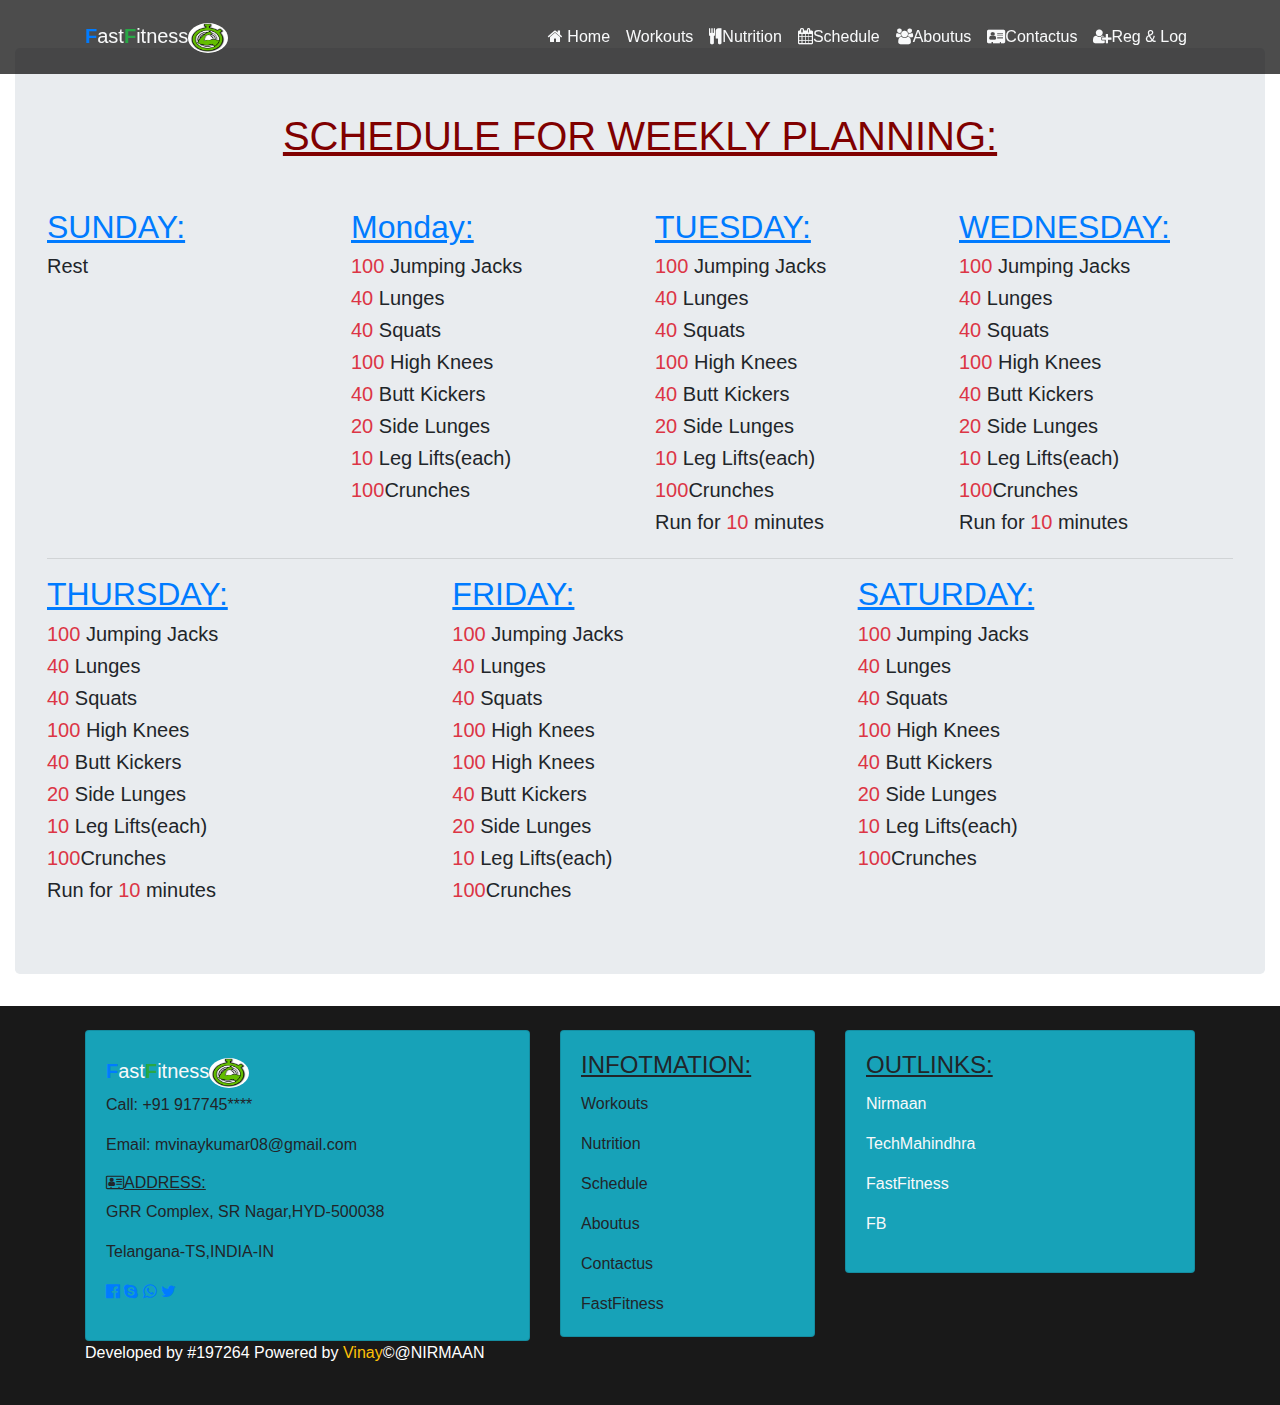
<file: FastFitness project/Schedule.html>
<!DOCTYPE html>
<html>
<head>
  <title>Schedule page</title>
  <link rel="stylesheet" href="https://maxcdn.bootstrapcdn.com/bootstrap/4.4.1/css/bootstrap.min.css">
  <link rel="stylesheet" href="https://stackpath.bootstrapcdn.com/font-awesome/4.7.0/css/font-awesome.min.css">
    <link rel="stylesheet" href="https://cdnjs.cloudflare.com/ajax/libs/font-awesome/4.7.0/css/font-awesome.min.css">
    
</head>
<body>
  <nav class="navbar navbar-expand-lg navbar-light fixed-top py-3" style=" background: rgba(0,0,0,0.7)">
  <div class="container">
    <a class="navbar-brand text-light" href="index.html" data-aos="fade-right"><span class="text-primary"><b> F</b></span>ast<span class="text-success"><b>F</b></span>itness<img src="images/vv3.jpg" height="30px" width="40px" class="rounded-circle"></a>
    <button class="navbar-toggler bg-white" type="button" data-toggle="collapse" data-target="#navbarResponsive" aria-controls="navbarResponsive" aria-expanded="false" aria-label="Toggle navigation">
          <span class="navbar-toggler-icon"></span>
        </button>
    <div class="collapse navbar-collapse" id="navbarResponsive">
      <ul class="navbar-nav ml-auto">
        <li class="nav-item active"  data-aos="fade-left" data-aos-delay="100">
          <a class="nav-link text-light" href="index.html"><i class="fa fa-home" aria-hidden="true"></i> Home</a>
        </li>
        <li class="nav-item" data-aos="fade-left" data-aos-delay="200">
          <a class="nav-link text-light" href="Workouts.html"><i class="fas fa-watch-fitness"></i> Workouts</a>

        </li>
        <li class="nav-item" data-aos="fade-left" data-aos-delay="300">
          <a class="nav-link text-light" href="Nutrition.html"><i class="fa fa-cutlery" aria-hidden="true"></i>Nutrition</a>       
        </li>
         <li class="nav-item" data-aos="fade-left" data-aos-delay="400">
                  <a class="nav-link text-light" href="Schedule.html">
                  <i class="fa fa-calendar" aria-hidden="true"></i>Schedule
                  </a>
        </li>
        <li class="nav-item" data-aos="fade-left" data-aos-delay="500">
          <a class="nav-link text-light" href="Aboutus.html"><i class="fa fa-users" aria-hidden="true"></i>Aboutus</a>
        </li>
        <li class="nav-item" data-aos="fade-left" data-aos-delay="600">
          <a class="nav-link text-light" href="Contactus.html"><i class="fa fa-address-card" aria-hidden="true"></i>Contactus</a>
        </li>
        <li class="nav-item" data-aos="fade-left" data-aos-delay="700">
          <a class="nav-link text-light" href="Reg & Log.html"><i class="fa fa-user-plus" aria-hidden="true"></i>Reg & Log</a>
        </li>
      </ul>
    </div>
  </div>
</nav>

<div id="Schedule.html">
  <div class="container-fluid mt-5">
    <div class="jumbotron mt-5">
 <h1 class="text-center" style="color:#800000"><u>SCHEDULE FOR WEEKLY PLANNING:</u></h1>


    <div class="row mt-5">
      <div class="col-md-3">
        <h2 class="text-primary"><u>SUNDAY:</u></h2>
        <h5>Rest</h5>
      </div>
      <div class="col-md-3">
        <h2 class="text-primary"><u>Monday:</u></h2>
        <h5><span class="text-danger">100</span> Jumping Jacks</h5>
        <h5><span class="text-danger">40</span> Lunges</h5>
        <h5><span class="text-danger">40</span> Squats</h5>
        <h5><span class="text-danger">100</span> High Knees</h5>
        <h5><span class="text-danger">40</span> Butt Kickers</h5>
        <h5><span class="text-danger">20</span> Side Lunges</h5>
        <h5><span class="text-danger">10</span> Leg Lifts(each)</h5>
        <h5><span class="text-danger">100</span>Crunches</h5>
      </div>
      <div class="col-md-3">
        <h2 class="text-primary"><u>TUESDAY:</u></h2>
        <h5><span class="text-danger">100</span> Jumping Jacks</h5>
        <h5><span class="text-danger">40</span> Lunges</h5>
        <h5><span class="text-danger">40</span> Squats</h5>
        <h5><span class="text-danger">100</span> High Knees</h5>
        <h5><span class="text-danger">40</span> Butt Kickers</h5>
        <h5><span class="text-danger">20</span> Side Lunges</h5>
        <h5 ><span class="text-danger">10</span> Leg Lifts(each)</h5>
        <h5 ><span class="text-danger">100</span>Crunches</h5>
        <h5 >Run for<span class="text-danger"> 10</span> minutes</h5>
      </div>
      <div class="col-md-3">
        <h2 class="text-primary"><u>WEDNESDAY:</u></h2>
        <h5 ><span class="text-danger">100</span> Jumping Jacks</h5>
        <h5 ><span class="text-danger">40</span> Lunges</h5>
        <h5 ><span class="text-danger">40</span> Squats</h5>
        <h5 ><span class="text-danger">100</span> High Knees</h5>
        <h5 ><span class="text-danger">40</span> Butt Kickers</h5>
        <h5 ><span class="text-danger">20</span> Side Lunges</h5>
        <h5><span class="text-danger">10</span> Leg Lifts(each)</h5>
        <h5><span class="text-danger">100</span>Crunches</h5>
        <h5>Run for <span class="text-danger">10</span> minutes</h5>
      </div>
    </div>
<hr>
    <div class="row">
      <div class="col-md-4">
        <h2 class="text-primary"><u>THURSDAY:</u></h2>
        <h5 ><span class="text-danger">100</span> Jumping Jacks</h5>
        <h5 ><span class="text-danger">40</span> Lunges</h5>
        <h5 ><span class="text-danger">40</span> Squats</h5>
        <h5 ><span class="text-danger">100</span> High Knees</h5>
        <h5 ><span class="text-danger">40</span> Butt Kickers</h5>
        <h5 ><span class="text-danger">20</span> Side Lunges</h5>
        <h5 ><span class="text-danger">10</span> Leg Lifts(each)</h5>
        <h5 ><span class="text-danger">100</span>Crunches</h5>
        <h5 >Run for<span class="text-danger"> 10</span> minutes</h5>
      </div>
      <div class="col-md-4">
        <h2 class="text-primary"><u>FRIDAY:</u></h2>
        <h5 ><span class="text-danger">100</span> Jumping Jacks</h5>
        <h5 ><span class="text-danger">40</span> Lunges</h5>
        <h5 ><span class="text-danger">40</span> Squats</h5>
        <h5 ><span class="text-danger">100</span> High Knees</h5>
        <h5 ><span class="text-danger">100</span> High Knees</h5>
        <h5 ><span class="text-danger">40</span> Butt Kickers</h5>
        <h5 ><span class="text-danger">20</span> Side Lunges</h5>
        <h5 ><span class="text-danger">10</span> Leg Lifts(each)</h5>
        <h5 ><span class="text-danger">100</span>Crunches</h5>
      </div>
      <div class="col-md-4">
        <h2 class="text-primary"><u>SATURDAY:</u></h2>
        <h5 ><span class="text-danger">100</span> Jumping Jacks</h5>
        <h5 ><span class="text-danger">40</span> Lunges</h5>
        <h5 ><span class="text-danger">40</span> Squats</h5>
        <h5 ><span class="text-danger">100</span> High Knees</h5>
        <h5 ><span class="text-danger">40</span> Butt Kickers</h5>
        <h5 ><span class="text-danger">20</span> Side Lunges</h5>
        <h5 ><span class="text-danger">10</span> Leg Lifts(each)</h5>
        <h5 ><span class="text-danger">100</span>Crunches</h5>
      </div>
    </div>
    </div>
  </div>
      
<!--footer-->

<footer class="footer py-4" style=" background: rgba(0,0,0,0.9)">
  <div class="container">
    <div class="row">
        <div class="col-md-5">
            <div class="card bg-info">
                <div class="card-body">

      <a class="navbar-brand text-light" href="index.html" data-aos="fade-right"><span class="text-primary"><b>F</b></span>ast<span class="text-success"><b>F</b></span>itness<img src="images/vv3.jpg" height="30px" width="40px" class="rounded-circle"></a>
       <p class="card-text">Call: +91 917745****</p>
       <p class="card-text">Email: mvinaykumar08@gmail.com</p>
       <p class="card-text"><h6><i class="fa fa-address-card-o" aria-hidden="true"></i><u>ADDRESS:</u></h6>GRR Complex, SR Nagar,HYD-500038</p>
       <p class="card-text">Telangana-TS,INDIA-IN</p>
       <p>
       <a href=""><i class="fa fa-facebook-official" aria-hidden="true"></i></a>  <a href=""><i class="fa fa-skype" aria-hidden="true"></i></a>
       <a href=""><i class="fa fa-whatsapp" aria-hidden="true"></i></i></a>  <a href=""><i class="fa fa-twitter" aria-hidden="true"></i></a>
       </p></div></div>
</div>
<div class="col-md-3">
    <div class="card bg-info">
  <div class="card-body">
    <h4 class="card-title"><u>INFOTMATION:</u></h4>
    <p class="card-text">Workouts</p>
     <p class="card-text">Nutrition</p>
      <p class="card-text">Schedule</p>
       <p class="card-text">Aboutus</p>
        <p class="card-text">Contactus</p>
         <p class="card-text">FastFitness</p>
  </div>
</div>
</div>
<div class="col-md-4">
    <div class="card bg-info">
  <div class="card-body">
    <h4 class="card-title"><u>OUTLINKS:</u></h4>
       <a href="https://nirmaan.org"  class="text-light">Nirmaan</a></p>
       <p> <a href="https://techmahindrafoundation.org" class="text-light">TechMahindhra</a></p>
        <p><a href="index.html" class="text-light">FastFitness</a></p>
       <p> <a href="https://www.facebook.com/nirmaantmf/"class="text-light">FB</a></p>
  </div>
</div>
</div>
      </div>
    
    <p class="text-white">Developed by #197264 Powered by <span class="text-warning">Vinay</span>&copy;@NIRMAAN</p>   
</div>
</div>
</footer></div>
</body>
<script src="https://ajax.googleapis.com/ajax/libs/jquery/3.4.1/jquery.min.js"></script>
  <script src="https://cdnjs.cloudflare.com/ajax/libs/popper.js/1.16.0/umd/popper.min.js"></script>
  <script src="https://maxcdn.bootstrapcdn.com/bootstrap/4.4.1/js/bootstrap.min.js"></script>
</html>
</file>
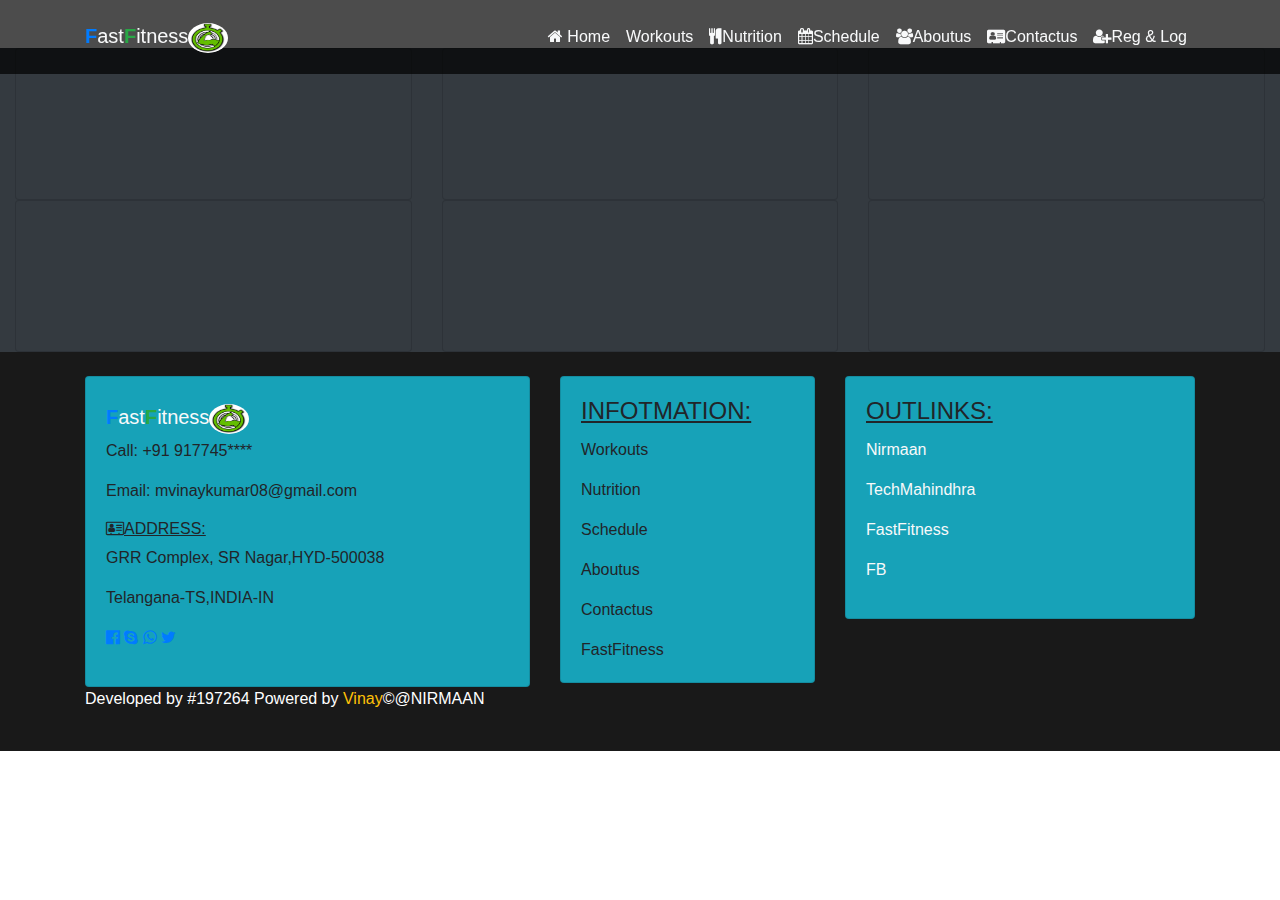
<file: FastFitness project/Workouts.html>
<!DOCTYPE html>
<html>
<head>
  <title>Home</title>
  
<link rel="stylesheet" href="https://maxcdn.bootstrapcdn.com/bootstrap/4.4.1/css/bootstrap.min.css">
 <link rel="stylesheet" href="https://stackpath.bootstrapcdn.com/font-awesome/4.7.0/css/font-awesome.min.css">
    <link rel="stylesheet" href="https://cdnjs.cloudflare.com/ajax/libs/font-awesome/4.7.0/css/font-awesome.min.css">

</head>
<nav class="navbar navbar-expand-lg navbar-light fixed-top py-3" style=" background: rgba(0,0,0,0.7)">
  <div class="container">
    <a class="navbar-brand text-light" href="index.html" data-aos="fade-right"><span class="text-primary"><b> F</b></span>ast<span class="text-success"><b>F</b></span>itness<img src="images/vv3.jpg" height="30px" width="40px" class="rounded-circle"></a>
    <button class="navbar-toggler" type="button" data-toggle="collapse" data-target="#navbarResponsive" aria-controls="navbarResponsive" aria-expanded="false" aria-label="Toggle navigation">
          <span class="navbar-toggler-icon"></span>
        </button>
    <div class="collapse navbar-collapse" id="navbarResponsive">
      <ul class="navbar-nav ml-auto">
        <li class="nav-item active"  data-aos="fade-left" data-aos-delay="100">
          <a class="nav-link text-light" href="index.html"><i class="fa fa-home" aria-hidden="true"></i> Home</a>
        </li>
        <li class="nav-item" data-aos="fade-left" data-aos-delay="200">
          <a class="nav-link text-light" href="Workouts.html"><i class="fas fa-watch-fitness"></i> Workouts</a>

        </li>
        <li class="nav-item" data-aos="fade-left" data-aos-delay="300">
          <a class="nav-link text-light" href="Nutrition.html"><i class="fa fa-cutlery" aria-hidden="true"></i>Nutrition</a>       
        </li>
         <li class="nav-item" data-aos="fade-left" data-aos-delay="400">
                  <a class="nav-link text-light" href="Schedule.html">
                  <i class="fa fa-calendar" aria-hidden="true"></i>Schedule
                  </a>
        </li>
        <li class="nav-item" data-aos="fade-left" data-aos-delay="500">
          <a class="nav-link text-light" href="Aboutus.html"><i class="fa fa-users" aria-hidden="true"></i>Aboutus</a>
        </li>
        <li class="nav-item" data-aos="fade-left" data-aos-delay="600">
          <a class="nav-link text-light" href="Contactus.html"><i class="fa fa-address-card" aria-hidden="true"></i>Contactus</a>
        </li>
        <li class="nav-item" data-aos="fade-left" data-aos-delay="700">
          <a class="nav-link text-light" href="Reg & Log.html"><i class="fa fa-user-plus" aria-hidden="true"></i>Reg & Log</a>
        </li>
      </ul>
    </div>
  </div>
</nav>

<div class="Workouts.html">
  <div class="container-fluid mt-5 bg-dark">
    <header>  <div class="overlay"></div>
    <div class="row">
      <div class="col-md-4">
  <div class="card bg-dark">
  <video playsinline="playsinline" autoplay="autoplay" muted="muted" loop="loop">
    <source src="https://ak9.picdn.net/shutterstock/videos/1035271589/preview/stock-footage-arc-shot-handsome-muscular-man-does-deadlift-and-curls-with-a-heavy-barbell-athletic-shirtless.webm" type="video/webm">
  </video></div></div>

  <div class="col-md-4">
    <div class="card bg-dark">
  <video playsinline="playsinline" autoplay="autoplay" muted="muted" loop="loop">
    <source src="https://ak7.picdn.net/shutterstock/videos/1026246467/preview/stock-footage-young-women-in-an-aerobic-class-are-doing-synchronous-exercises-women-is-dancing-in-a-fitness-room.webm" type="video/webm">
  </video></div></div>

  <div class="col-md-4">
    <div class="card bg-dark">
  <video playsinline="playsinline" autoplay="autoplay" muted="muted" loop="loop">
    <source src="https://player.vimeo.com/external/224889110.sd.mp4?s=0a68a3ef3da18a3d1bb04c1d66587d731928ae24&amp;profile_id=164&amp;oauth2_token_id=57447761" type="video/mp4">
  </video></div></div></div>

  <div class="row">
    <div class="col-md-4">
      <div class="card bg-dark">
  <video playsinline="playsinline" autoplay="autoplay" muted="muted" loop="loop">
    <source src="https://player.vimeo.com/external/371831336.sd.mp4?s=a756dc91a424fa40f37f1183ed19877bfc8e99ad&amp;profile_id=139&amp;oauth2_token_id=57447761" type="video/mp4">
  </video></div></div>

  <div class="col-md-4">
    <div class="card bg-dark">
  <video playsinline="playsinline" autoplay="autoplay" muted="muted" loop="loop">
   <source src="https://player.vimeo.com/external/372301567.sd.mp4?s=6116141894bff25632e5930f3094baa2c2ca9a85&amp;profile_id=139&amp;oauth2_token_id=57447761" type="video/mp4">
  </video></div></div>

  <div class="col-md-4">
    <div class="card bg-dark">
  <video playsinline="playsinline" autoplay="autoplay" muted="muted" loop="loop">
    <source src="https://player.vimeo.com/external/338613264.sd.mp4?s=06f73e856a14741caa8747eace36449781e9d0e3&amp;profile_id=139&amp;oauth2_token_id=57447761" type="video/mp4">
  </video></div></div></header></div>
  
<!--footer-->

<footer class="footer py-4" style=" background: rgba(0,0,0,0.9)">
  <div class="container">
    <div class="row">
        <div class="col-md-5">
            <div class="card bg-info">
                <div class="card-body">

      <a class="navbar-brand text-light" href="index.html" data-aos="fade-right"><span class="text-primary"><b>F</b></span>ast<span class="text-success"><b>F</b></span>itness<img src="images/vv3.jpg" height="30px" width="40px" class="rounded-circle"></a>
       <p class="card-text">Call: +91 917745****</p>
       <p class="card-text">Email: mvinaykumar08@gmail.com</p>
       <p class="card-text"><h6><i class="fa fa-address-card-o" aria-hidden="true"></i><u>ADDRESS:</u></h6>GRR Complex, SR Nagar,HYD-500038</p>
       <p class="card-text">Telangana-TS,INDIA-IN</p>
       <p>
       <a href=""><i class="fa fa-facebook-official" aria-hidden="true"></i></a>  <a href=""><i class="fa fa-skype" aria-hidden="true"></i></a>
       <a href=""><i class="fa fa-whatsapp" aria-hidden="true"></i></i></a>  <a href=""><i class="fa fa-twitter" aria-hidden="true"></i></a>
       </p></div></div>
</div>
<div class="col-md-3">
    <div class="card bg-info">
  <div class="card-body">
    <h4 class="card-title"><u>INFOTMATION:</u></h4>
    <p class="card-text">Workouts</p>
     <p class="card-text">Nutrition</p>
      <p class="card-text">Schedule</p>
       <p class="card-text">Aboutus</p>
        <p class="card-text">Contactus</p>
         <p class="card-text">FastFitness</p>
  </div>
</div>
</div>
<div class="col-md-4">
    <div class="card bg-info">
  <div class="card-body">
    <h4 class="card-title"><u>OUTLINKS:</u></h4>
       <a href="https://nirmaan.org"  class="text-light">Nirmaan</a></p>
       <p> <a href="https://techmahindrafoundation.org" class="text-light">TechMahindhra</a></p>
        <p><a href="index.html" class="text-light">FastFitness</a></p>
       <p> <a href="https://www.facebook.com/nirmaantmf/"class="text-light">FB</a></p>
  </div>
</div>
</div>
      </div>
    
    <p class="text-white">Developed by #197264 Powered by <span class="text-warning">Vinay</span>&copy;@NIRMAAN</p>   
</div>
</div>
</footer>
</div>
</body>
 <script src="https://ajax.googleapis.com/ajax/libs/jquery/3.4.1/jquery.min.js"></script>
  <script src="https://cdnjs.cloudflare.com/ajax/libs/popper.js/1.16.0/umd/popper.min.js"></script>
  <script src="https://maxcdn.bootstrapcdn.com/bootstrap/4.4.1/js/bootstrap.min.js"></script>
</file>
